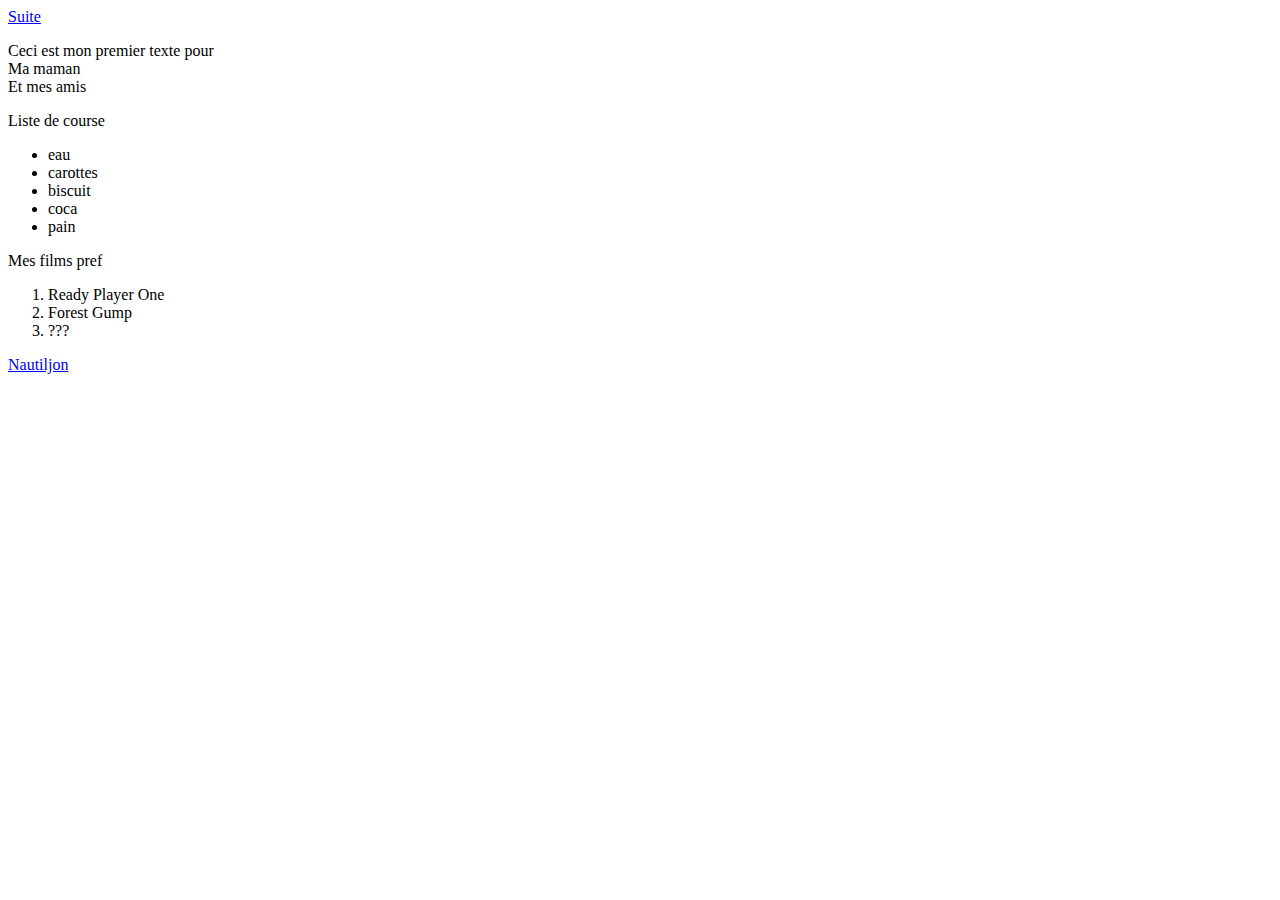
<file: index.html>
<!DOCTYPE html>
<html lang="fr">
<head>
    <meta charset="UTF-8">
    <meta name="viewport" content="width=device-width, initial-scale=1.0">
    <title>Accueil</title>
</head>
<body>
    <a href="Suite.html">Suite</a>
    <p>
        Ceci est mon premier texte pour <br>
        Ma maman <br>
        Et mes amis <br>
    </p>
    <p>
        Liste de course
        <ul>
            <li>eau</li>
            <li>carottes</li>
            <li>biscuit</li>
            <li>coca</li>
            <li>pain</li>
        </ul>
    </p>
    <p>
        Mes films pref
        <ol>
            <li>Ready Player One</li>
            <li>Forest Gump</li>
            <li>???</li>
        </ol>
    </p>
    <a href="https://www.nautiljon.com/membre/vu,raynarr.html">Nautiljon</a>
</body>
</html>
</file>
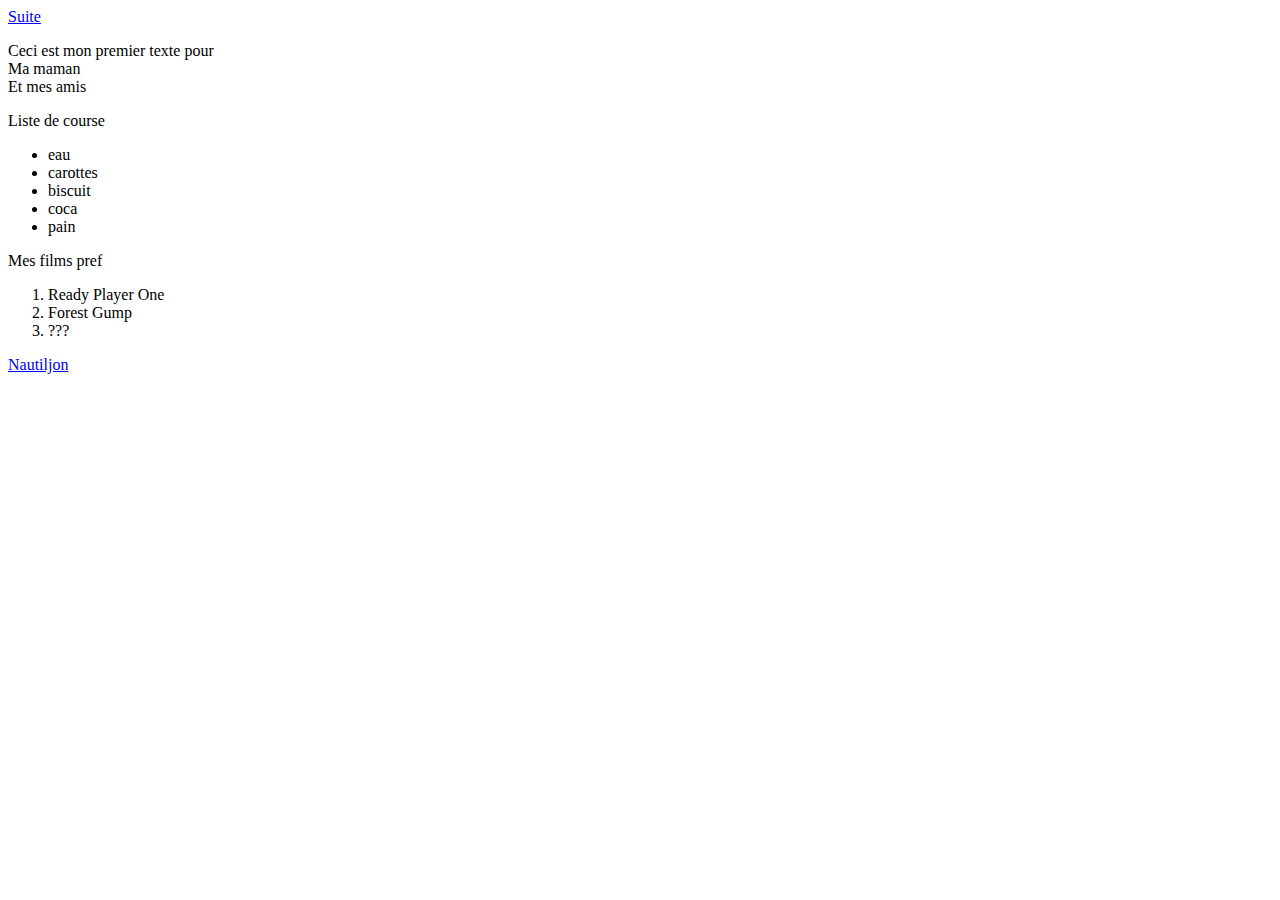
<file: Index.html>
<!DOCTYPE html>
<html lang="fr">
<head>
    <meta charset="UTF-8">
    <meta name="viewport" content="width=device-width, initial-scale=1.0">
    <title>Accueil</title>
</head>
<body>
    <a href="../Suite.html">Suite</a>
    <p>
        Ceci est mon premier texte pour <br>
        Ma maman <br>
        Et mes amis <br>
    </p>
    <p>
        Liste de course
        <ul>
            <li>eau</li>
            <li>carottes</li>
            <li>biscuit</li>
            <li>coca</li>
            <li>pain</li>
        </ul>
    </p>
    <p>
        Mes films pref
        <ol>
            <li>Ready Player One</li>
            <li>Forest Gump</li>
            <li>???</li>
        </ol>
    </p>
    <a href="https://www.nautiljon.com/membre/vu,raynarr.html">Nautiljon</a>
</body>
</html>
</file>
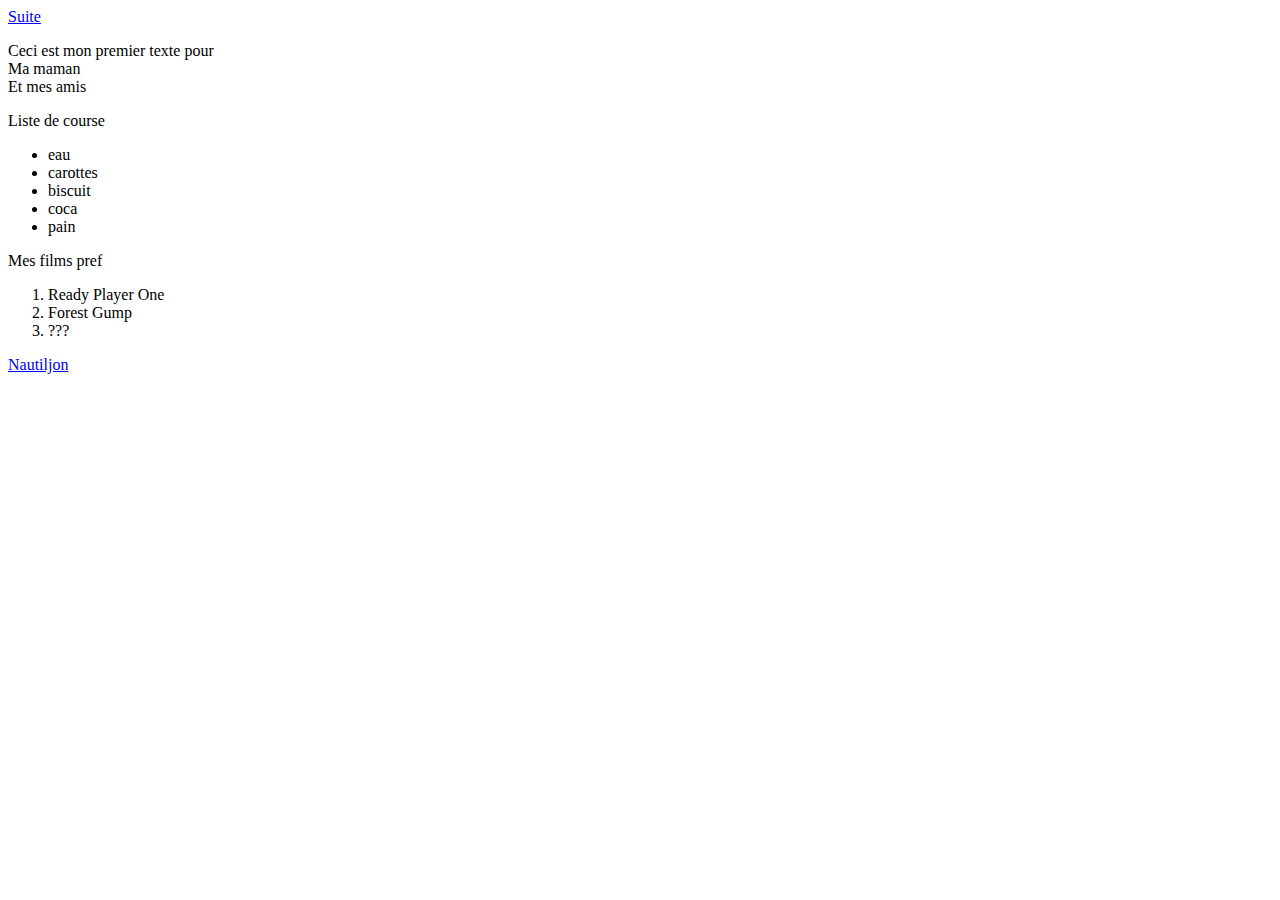
<file: Main.html>
<!DOCTYPE html>
<html lang="fr">
<head>
    <meta charset="UTF-8">
    <meta name="viewport" content="width=device-width, initial-scale=1.0">
    <title>Accueil</title>
</head>
<body>
    <a href="../Suite.html">Suite</a>
    <p>
        Ceci est mon premier texte pour <br>
        Ma maman <br>
        Et mes amis <br>
    </p>
    <p>
        Liste de course
        <ul>
            <li>eau</li>
            <li>carottes</li>
            <li>biscuit</li>
            <li>coca</li>
            <li>pain</li>
        </ul>
    </p>
    <p>
        Mes films pref
        <ol>
            <li>Ready Player One</li>
            <li>Forest Gump</li>
            <li>???</li>
        </ol>
    </p>
    <a href="https://www.nautiljon.com/membre/vu,raynarr.html">Nautiljon</a>
</body>
</html>
</file>
